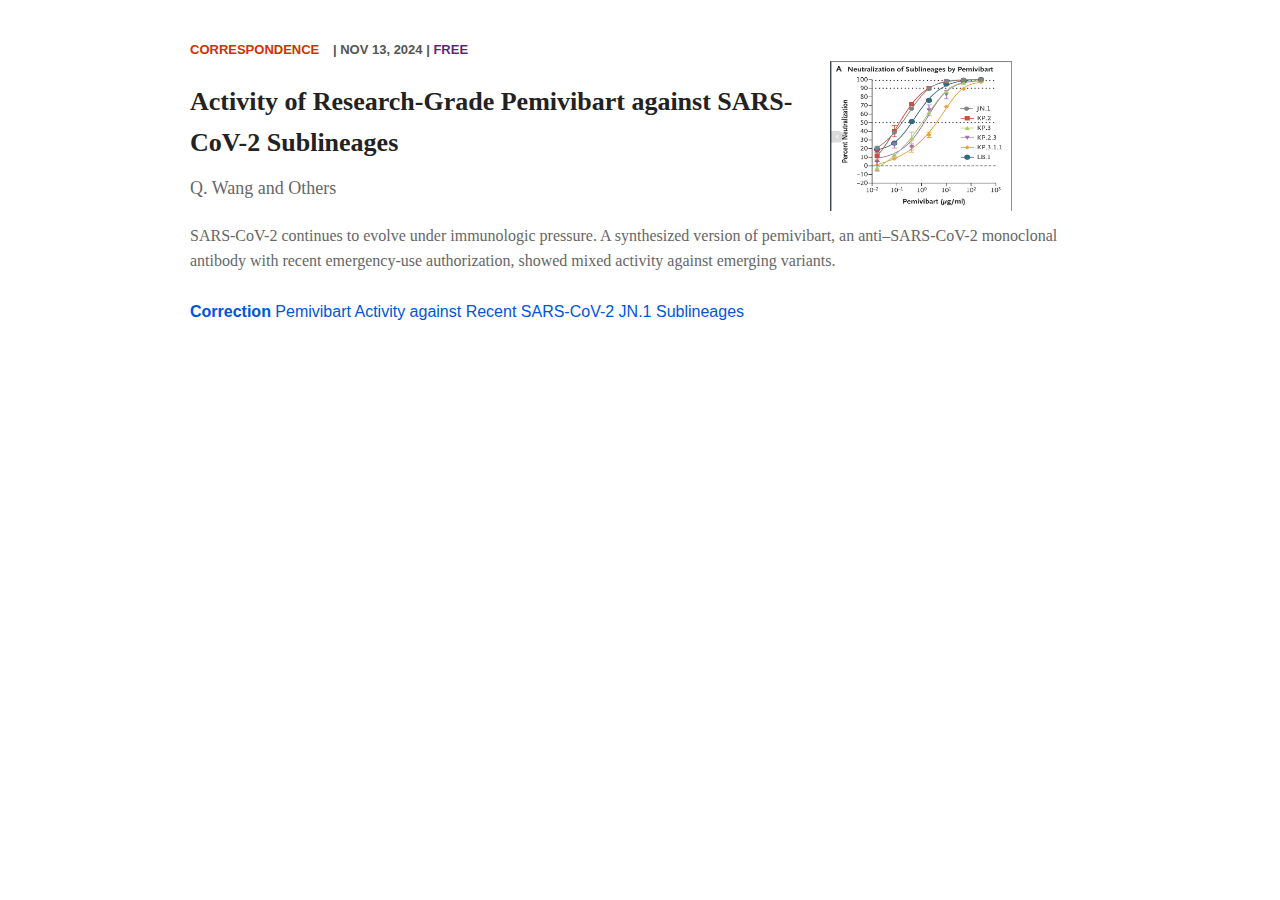
<file: index.html>
<!DOCTYPE html>
<html lang="en">
<head>
  <meta charset="UTF-8" />
  <meta name="viewport" content="width=device-width, initial-scale=1.0" />
  <title>SARS-CoV-2 Study</title>

  <link href="https://fonts.googleapis.com/css2?family=Montserrat:wght@400;600;700&display=swap&quot; rel="font" />

  <style>
    body {
    font-family: 'Montserrat', sans-serif;
    max-width: 900px;
    margin: 40px auto;
    padding: 0 20px;
    line-height: 1.6;
    color: rgb(34, 34, 34);
    }

    .header {
    font-size: 13px;
    font-weight: 600;
    text-transform: uppercase;
    color: rgb(204, 51, 0);
    }

    .label {
    color: rgb(85, 85, 85);
    margin-left: 10px;
    }
    .label .free {
    color: rgba(69, 4, 102, 0.878);
    font-weight: 600;    
    }

    h1 {
    font-family: Georgia, 'Times New Roman', Times, serif;
    font-size: 26px;
    margin: 20px 0 10px;
    }

    h2 {
    font-family: Georgia, 'Times New Roman', Times, serif;
    font-size: 18px;
    color: rgb(102, 102, 102);
    font-weight: 500;
    margin-top: 0;
    }

    .image {
    float: right;
    margin-left: 20px;
    width: 260px;
    }

    .image img {
    width: 70%;
    height: 150px;
    }

    .article-body {
    font-family: Georgia, 'Times New Roman', Times, serif;
    font-size: 16px;
    margin-top: 20px;
    color: rgb(102, 102, 102);
    }

    .correction {
    margin-top: 25px;
    font-weight: 600;
    font-size: 16px;
    }
    .correction strong {
    color: rgb(0, 86, 214);    
    }

    .correction a {
    color: rgb(0, 86, 214);
    text-decoration: none;
    font-weight: normal;
    }

  </style>
</head>
<body>

  <div class="header">
    CORRESPONDENCE
    <span class="label">| Nov 13, 2024 | <span class="free">FREE</span></span>
  </div>

  <div class="image">
    <img src="image/chart.png" alt="" />
  </div>

  <h1>Activity of Research-Grade Pemivibart against SARS-CoV-2 Sublineages</h1>
  <h2>Q. Wang and Others</h2>

  <p class="article-body">
    SARS-CoV-2 continues to evolve under immunologic pressure. A
    synthesized version of pemivibart, an anti–SARS-CoV-2 monoclonal
    antibody with recent emergency-use authorization, showed mixed
    activity against emerging variants.
  </p>

  <p class="correction">
  <strong>Correction</strong>
  <a href="#">Pemivibart Activity against Recent SARS-CoV-2 JN.1
    Sublineages</a>
</p>

</body>
</html>
</file>
